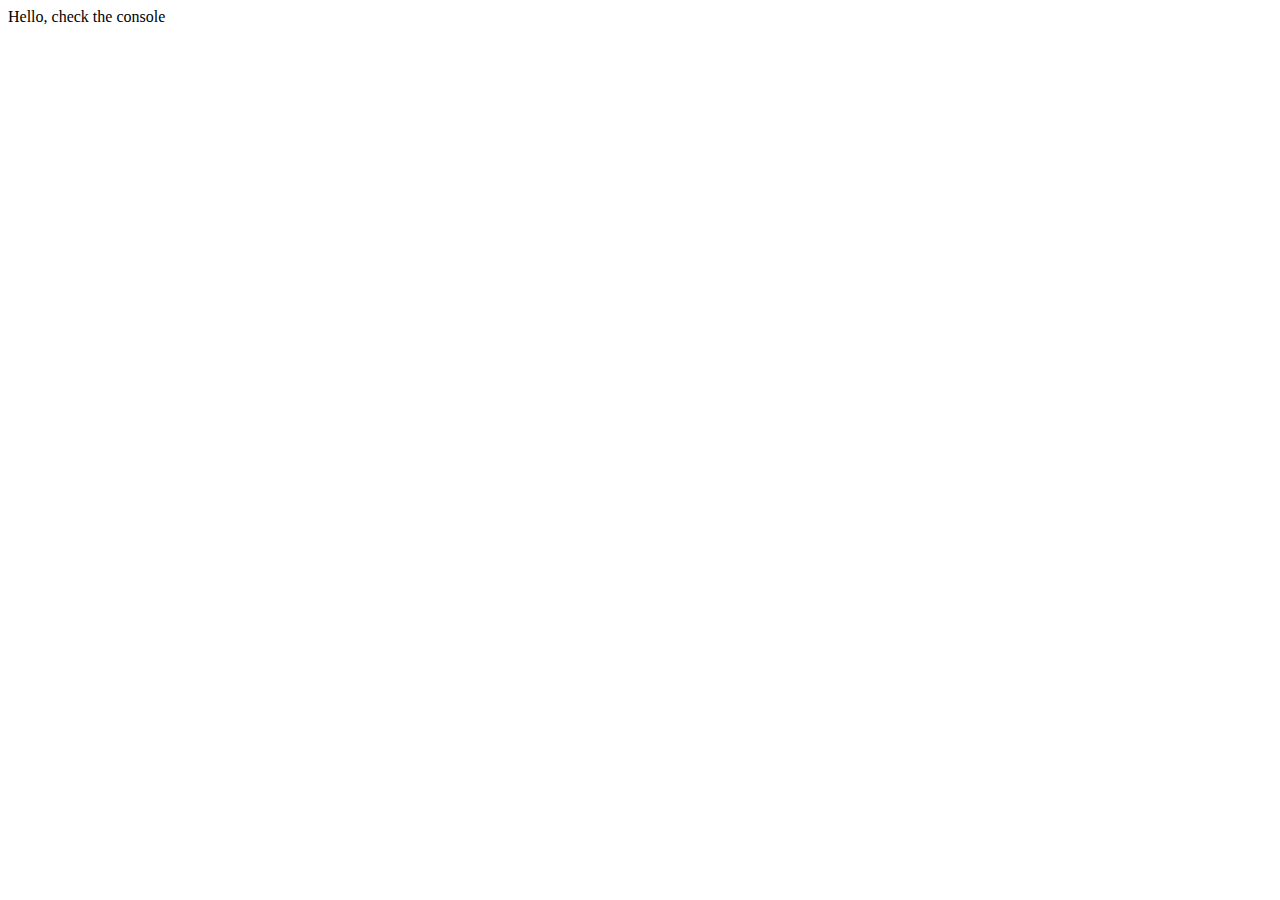
<file: src/main/webapp/lztest.html>
<html>
<head>
    <meta http-equiv="Content-Type" content="text/html; charset=utf-8">
    <title>Testing</title>
    <script src="js/lz-string.js"></script>
    <script languange="javascript">
        var string = "This is my compression test.";
        console.log("Size of sample is: " + string.length);
        var compressed = LZString.compress(string);
        var base64compressed = atob(compressed)
        console.log("Size of compressed sample is: " + compressed.length);
        console.log("compressed sample: ");
        console.log(compressed)
        console.log("base64 compressed : ");
        console.log(base64compressed)
        string = LZString.decompress(compressed);
        console.log("Sample is: " + string);
    </script>
</head>
<body>
    Hello, check the console
</body>
</html>
</file>
